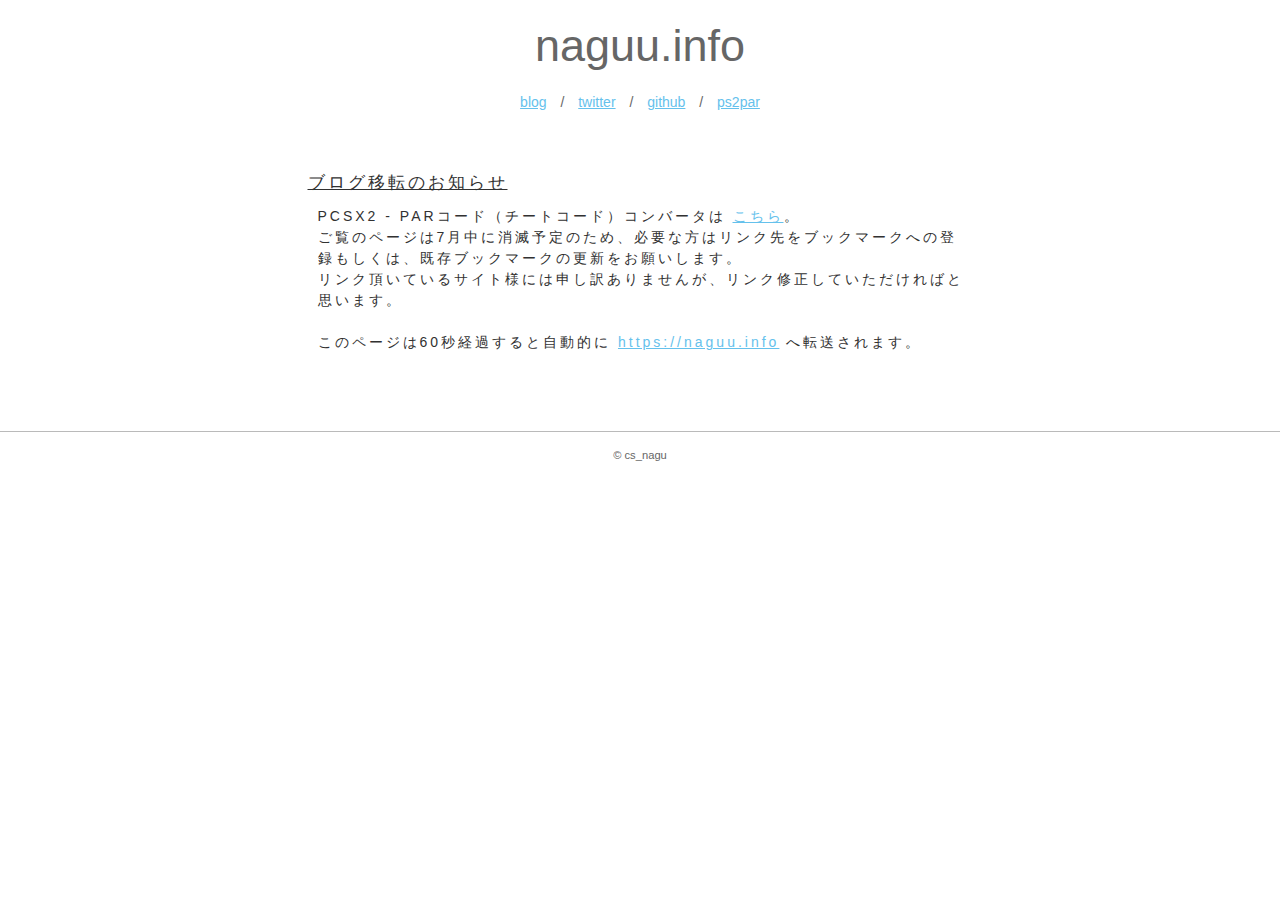
<file: index.html>
<!doctype html>
<html lang="ja">
<head>
  <meta charset="UTF-8">
  <meta name="viewport" content="width=device-width, initial-scale=1.0, maximum-scale=1.0, user-scalable=no">
  <meta http-equiv="refresh" content="60; URL='https://naguu.info/ps2par'" />
  <title>cs_nagu info - blog移転のお知らせ</title>
  <link href="css/reset.css" rel="stylesheet" type="text/css">
  <link href="css/css.css" rel="stylesheet" type="text/css">
</head>

<body>
<header>
  <h1>naguu.info</h1>
</header>
<nav>
  <ul>
    <li><a href="https://nagu.hatenablog.jp/">blog</a></li> /
    <li><a href="https://twitter.com/cs_nagu">twitter</a></li> /
    <li><a href="https://github.com/csnagu">github</a></li> /
    <li><a href="https://csnagu.github.io/ps2par">ps2par</a></li>
  </ul>
</nav>

<section>
  <article>
    <h2>ブログ移転のお知らせ</h2>
    <p>
    PCSX2 - PARコード（チートコード）コンバータは <a href="https://naguu.info/ps2par">こちら</a>。<br>
    ご覧のページは7月中に消滅予定のため、必要な方はリンク先をブックマークへの登録もしくは、既存ブックマークの更新をお願いします。<br>
    リンク頂いているサイト様には申し訳ありませんが、リンク修正していただければと思います。<br><br>
    このページは60秒経過すると自動的に <a href="https://naguu.info/ps2par">https://naguu.info</a> へ転送されます。
  </article>
</section>

<footer>
  <address>© cs_nagu </address>
</footer>
</body>
</html>
</file>
<file: css/css.css>
body{
    font: 14px/1.6
    font-family　-apple-system, BlinkMacSystemFont, "Helvetica Neue", "Segoe UI","Noto Sans Japanese","ヒラギノ角ゴ ProN W3", Meiryo, sans-serif;
    margin: 10px auto;
    width: 100%;
    color: #666;
    }
a{
    color:rgb(101, 193, 236);
    -webkit-transition: all 0.5s;
    -moz-transition: all 0.5s;
    transition: all 0.5s;
}
a:visited{
    -webkit-transition: all 0.5s;
    -moz-transition: all 0.5s;
    transition: all 0.5s;
}
a:hover {
    color: #F5A862;
    -webkit-transition: all 0.5s;
    -moz-transition: all 0.5s;
    transition: all 0.5s;
}

h1 {
    text-align: center;
    font-size:  45px;
}
h2 {
    font-size: 0.8em;
}

/***** NAV *****/
nav{
    width: 100%;
    margin-bottom: 5px;
    overflow: hidden;
}
nav ul{
    width: 100%;
    text-align: center;
}
nav li{
    display: inline-block;
    margin: 0px 0px;
    padding: 10px;
    line-height: 20px;
    color: #313131;
    cursor: pointer;
}
nav li:hover{
    background-color: rgb(132, 196, 233);
    transition: background-color 0.3s ease-out;
    color: #ffffff;
    border-radius:5px;
}
nav li:hover a{
    color: #FFF;
}

/*****ARTICLE*****/
section{
    display: block;
    width: 90%;
    max-width: 700px;
    min-width: 300px;
    margin: 20px auto;
    overflow: hidden;
    /* border-top: 1px solid #bababa; */
    /* border: 1px solid #333;  */
}
article{
    padding: 2.5%;
    margin-bottom: 30px;
    overflow: hidden;
}
article h1{
    width: 100%;
    font-size: 150%;
    color: #313131;
    letter-spacing: 3px;
    padding-bottom:2px;
    padding-top: 10px;
    border-bottom: 1px solid #bababa;
    margin-bottom: 15px;
    float: left;
}
article h2{
    width: 100%;
    font-size: 120%;
    color: #313131;
    letter-spacing: 3px;
    padding-top: 10px;
    margin-bottom: 10px;
    text-decoration: underline;
    float: left;
}
article p{
    font-size: 100%;
    color: #313131;
    letter-spacing: 3px;
    line-height: 150%;
    margin-bottom: 10px;
    padding-left: 10px;
    float: left;
}
/****** profile ******/
#prof {
    text-align: center;
    margin: 0 auto;
}

footer{
    font-size: 80%;
    /* width: 90%; */
    text-align: center;
    padding-top: 10px;
    padding-bottom: 10px;
    border-top: 1px solid #bababa;
    /* background-color: #313131; */
    color: #666;
}

footer address{
    margin-top: 5px;
    text-align: center;
}
</file>
